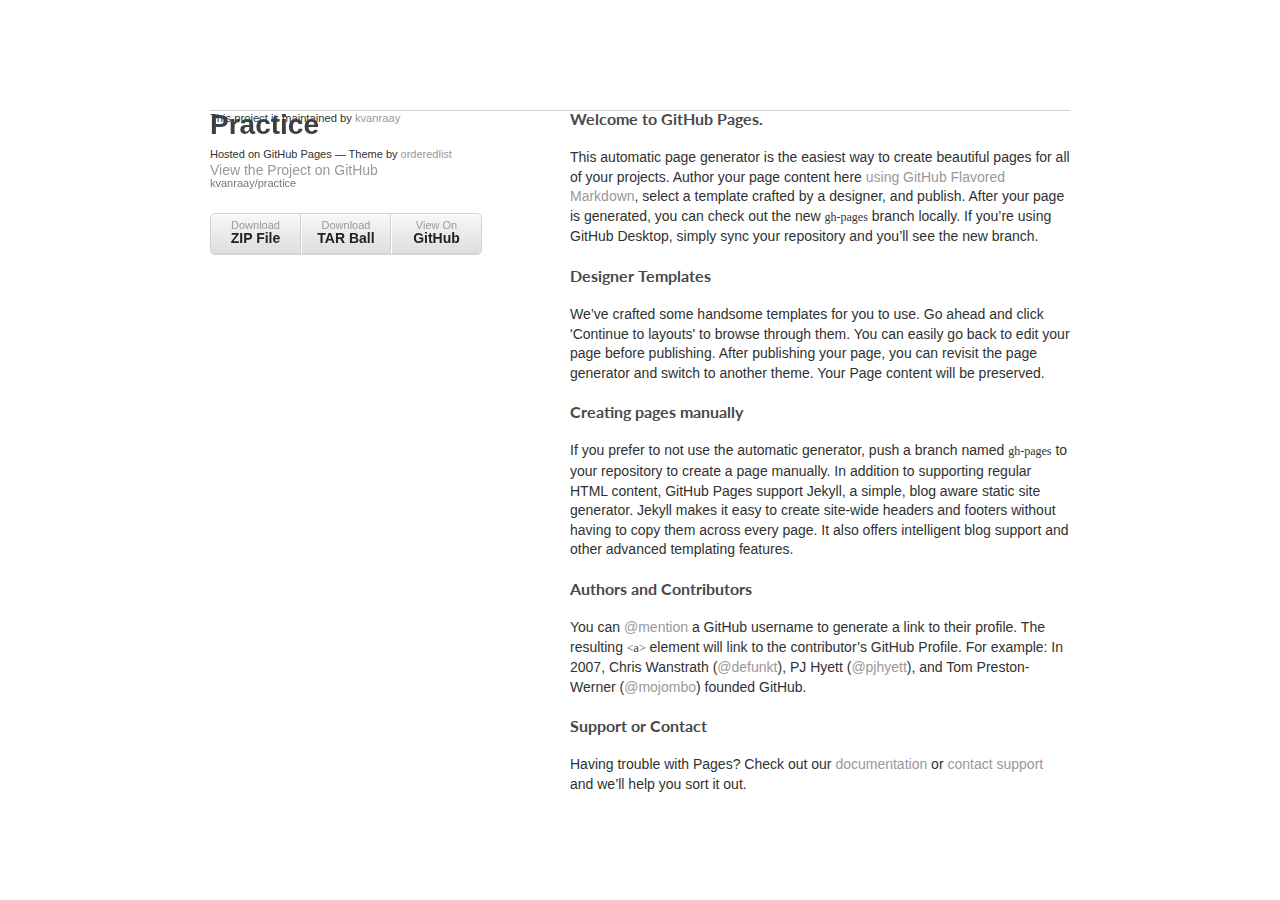
<file: index.html>
<!doctype html>
<html>
  <head>
    <meta charset="utf-8">
    <meta http-equiv="X-UA-Compatible" content="chrome=1">
    <title>Practice by kvanraay</title>

    <link rel="stylesheet" href="stylesheets/styles.css">
    <link rel="stylesheet" href="stylesheets/github-light.css">
    <meta name="viewport" content="width=device-width, initial-scale=1, user-scalable=no">
    <!--[if lt IE 9]>
    <script src="//html5shiv.googlecode.com/svn/trunk/html5.js"></script>
    <![endif]-->
  </head>
  <body>
    <div class="wrapper">
      <header>
        <h1>Practice</h1>
        <p></p>

        <p class="view"><a href="https://github.com/kvanraay/practice">View the Project on GitHub <small>kvanraay/practice</small></a></p>


        <ul>
          <li><a href="https://github.com/kvanraay/practice/zipball/master">Download <strong>ZIP File</strong></a></li>
          <li><a href="https://github.com/kvanraay/practice/tarball/master">Download <strong>TAR Ball</strong></a></li>
          <li><a href="https://github.com/kvanraay/practice">View On <strong>GitHub</strong></a></li>
        </ul>
      </header>
      <section>
        <h3>
<a id="welcome-to-github-pages" class="anchor" href="#welcome-to-github-pages" aria-hidden="true"><span class="octicon octicon-link"></span></a>Welcome to GitHub Pages.</h3>

<p>This automatic page generator is the easiest way to create beautiful pages for all of your projects. Author your page content here <a href="https://guides.github.com/features/mastering-markdown/">using GitHub Flavored Markdown</a>, select a template crafted by a designer, and publish. After your page is generated, you can check out the new <code>gh-pages</code> branch locally. If you’re using GitHub Desktop, simply sync your repository and you’ll see the new branch.</p>

<h3>
<a id="designer-templates" class="anchor" href="#designer-templates" aria-hidden="true"><span class="octicon octicon-link"></span></a>Designer Templates</h3>

<p>We’ve crafted some handsome templates for you to use. Go ahead and click 'Continue to layouts' to browse through them. You can easily go back to edit your page before publishing. After publishing your page, you can revisit the page generator and switch to another theme. Your Page content will be preserved.</p>

<h3>
<a id="creating-pages-manually" class="anchor" href="#creating-pages-manually" aria-hidden="true"><span class="octicon octicon-link"></span></a>Creating pages manually</h3>

<p>If you prefer to not use the automatic generator, push a branch named <code>gh-pages</code> to your repository to create a page manually. In addition to supporting regular HTML content, GitHub Pages support Jekyll, a simple, blog aware static site generator. Jekyll makes it easy to create site-wide headers and footers without having to copy them across every page. It also offers intelligent blog support and other advanced templating features.</p>

<h3>
<a id="authors-and-contributors" class="anchor" href="#authors-and-contributors" aria-hidden="true"><span class="octicon octicon-link"></span></a>Authors and Contributors</h3>

<p>You can <a href="https://github.com/blog/821" class="user-mention">@mention</a> a GitHub username to generate a link to their profile. The resulting <code>&lt;a&gt;</code> element will link to the contributor’s GitHub Profile. For example: In 2007, Chris Wanstrath (<a href="https://github.com/defunkt" class="user-mention">@defunkt</a>), PJ Hyett (<a href="https://github.com/pjhyett" class="user-mention">@pjhyett</a>), and Tom Preston-Werner (<a href="https://github.com/mojombo" class="user-mention">@mojombo</a>) founded GitHub.</p>

<h3>
<a id="support-or-contact" class="anchor" href="#support-or-contact" aria-hidden="true"><span class="octicon octicon-link"></span></a>Support or Contact</h3>

<p>Having trouble with Pages? Check out our <a href="https://help.github.com/pages">documentation</a> or <a href="https://github.com/contact">contact support</a> and we’ll help you sort it out.</p>
      </section>
      <footer>
        <p>This project is maintained by <a href="https://github.com/kvanraay">kvanraay</a></p>
        <p><small>Hosted on GitHub Pages &mdash; Theme by <a href="https://github.com/orderedlist">orderedlist</a></small></p>
      </footer>
    </div>
    <script src="javascripts/scale.fix.js"></script>
    
  </body>
</html>
</file>
<file: stylesheets/styles.css>
@import url(https://fonts.googleapis.com/css?family=Lato:300italic,700italic,300,700);

body {
  padding:50px;
  font:14px/1.5 Lato, "Helvetica Neue", Helvetica, Arial, sans-serif;
  color:#777;
  font-weight:300;
}

h1, h2, h3, h4, h5, h6 {
  color:#222;
  margin:0 0 20px;
}

p, ul, ol, table, pre, dl {
  margin:0 0 20px;
}

h1, h2, h3 {
  line-height:1.1;
}

h1 {
  font-size:28px;
}

h2 {
  color:#393939;
}

h3, h4, h5, h6 {
  color:#494949;
}

a {
  color:#39c;
  font-weight:400;
  text-decoration:none;
}

a small {
  font-size:11px;
  color:#777;
  margin-top:-0.6em;
  display:block;
}

.wrapper {
  width:860px;
  margin:0 auto;
}

blockquote {
  border-left:1px solid #e5e5e5;
  margin:0;
  padding:0 0 0 20px;
  font-style:italic;
}

code, pre {
  font-family:Monaco, Bitstream Vera Sans Mono, Lucida Console, Terminal;
  color:#333;
  font-size:12px;
}

pre {
  padding:8px 15px;
  background: #f8f8f8;
  border-radius:5px;
  border:1px solid #e5e5e5;
  overflow-x: auto;
}

table {
  width:100%;
  border-collapse:collapse;
}

th, td {
  text-align:left;
  padding:5px 10px;
  border-bottom:1px solid #e5e5e5;
}

dt {
  color:#444;
  font-weight:700;
}

th {
  color:#444;
}

img {
  max-width:100%;
}

header {
  width:270px;
  float:left;
  position:fixed;
}

header ul {
  list-style:none;
  height:40px;

  padding:0;

  background: #eee;
  background: -moz-linear-gradient(top, #f8f8f8 0%, #dddddd 100%);
  background: -webkit-gradient(linear, left top, left bottom, color-stop(0%,#f8f8f8), color-stop(100%,#dddddd));
  background: -webkit-linear-gradient(top, #f8f8f8 0%,#dddddd 100%);
  background: -o-linear-gradient(top, #f8f8f8 0%,#dddddd 100%);
  background: -ms-linear-gradient(top, #f8f8f8 0%,#dddddd 100%);
  background: linear-gradient(top, #f8f8f8 0%,#dddddd 100%);

  border-radius:5px;
  border:1px solid #d2d2d2;
  box-shadow:inset #fff 0 1px 0, inset rgba(0,0,0,0.03) 0 -1px 0;
  width:270px;
}

header li {
  width:89px;
  float:left;
  border-right:1px solid #d2d2d2;
  height:40px;
}

header ul a {
  line-height:1;
  font-size:11px;
  color:#999;
  display:block;
  text-align:center;
  padding-top:6px;
  height:40px;
}

strong {
  color:#222;
  font-weight:700;
}

header ul li + li {
  width:88px;
  border-left:1px solid #fff;
}

header ul li + li + li {
  border-right:none;
  width:89px;
}

header ul a strong {
  font-size:14px;
  display:block;
  color:#222;
}

section {
  width:500px;
  float:right;
  padding-bottom:50px;
}

small {
  font-size:11px;
}

hr {
  border:0;
  background:#e5e5e5;
  height:1px;
  margin:0 0 20px;
}



@media print, screen and (max-width: 960px) {

  div.wrapper {
    width:auto;
    margin:0;
  }

  header, section, footer {
    float:none;
    position:static;
    width:auto;
  }

  header {
    padding-right:320px;
  }

  section {
    border:1px solid #e5e5e5;
    border-width:1px 0;
    padding:20px 0;
    margin:0 0 20px;
  }

  header a small {
    display:inline;
  }

  header ul {
    position:absolute;
    right:50px;
    top:52px;
  }
}

@media print, screen and (max-width: 720px) {
  body {
    word-wrap:break-word;
  }

  header {
    padding:0;
  }

  header ul, header p.view {
    position:static;
  }

  pre, code {
    word-wrap:normal;
  }
}

@media print, screen and (max-width: 480px) {
  body {
    padding:15px;
  }

  header ul {
    display:none;
  }
}

@media print {
  body {
    padding:0.4in;
    font-size:12pt;
    color:#444;
  }
}
body {
    margin: 60px auto;
    width: 70%;
}
nav ul, footer ul {
    font-family:'Helvetica', 'Arial', 'Sans-Serif';
    padding: 0px;
    list-style: none;
    font-weight: bold;
}
nav ul li, footer ul li {
    display: inline;
    margin-right: 20px;
}
a {
    text-decoration: none;
    color: #999;
}
a:hover {
    text-decoration: underline;
}
h1 {
    font-size: 2em;
    font-family:'Helvetica', 'Arial', 'Sans-Serif';
    color: #3E3F3F;
}
p {
    font-size: 1em;
    font-family:'Helvetica', 'Arial', 'Sans-Serif';
    line-height: 1.4em;
    color: #303131;
}
footer {
    border-top: 1px solid #d5d5d5;
    font-size: .8em;
}

ul.posts { 
    margin: 20px auto 40px; 
    font-size: 1.5em;
}

ul.posts li {
    list-style: none;
}
li {
    font-size: 1em;
    font-family:'Helvetica', 'Arial', 'Sans-Serif';
    line-height: 1.4em;
    color: #303131;
}
</file>
<file: stylesheets/github-light.css>
/*
   Copyright 2014 GitHub Inc.

   Licensed under the Apache License, Version 2.0 (the "License");
   you may not use this file except in compliance with the License.
   You may obtain a copy of the License at

       http://www.apache.org/licenses/LICENSE-2.0

   Unless required by applicable law or agreed to in writing, software
   distributed under the License is distributed on an "AS IS" BASIS,
   WITHOUT WARRANTIES OR CONDITIONS OF ANY KIND, either express or implied.
   See the License for the specific language governing permissions and
   limitations under the License.

*/

.pl-c /* comment */ {
  color: #969896;
}

.pl-c1      /* constant, markup.raw, meta.diff.header, meta.module-reference, meta.property-name, support, support.constant, support.variable, variable.other.constant */,
.pl-s .pl-v /* string variable */ {
  color: #0086b3;
}

.pl-e  /* entity */,
.pl-en /* entity.name */ {
  color: #795da3;
}

.pl-s .pl-s1 /* string source */,
.pl-smi      /* storage.modifier.import, storage.modifier.package, storage.type.java, variable.other, variable.parameter.function */ {
  color: #333;
}

.pl-ent /* entity.name.tag */ {
  color: #63a35c;
}

.pl-k /* keyword, storage, storage.type */ {
  color: #a71d5d;
}

.pl-pds              /* punctuation.definition.string, string.regexp.character-class */,
.pl-s                /* string */,
.pl-s .pl-pse .pl-s1 /* string punctuation.section.embedded source */,
.pl-sr               /* string.regexp */,
.pl-sr .pl-cce       /* string.regexp constant.character.escape */,
.pl-sr .pl-sra       /* string.regexp string.regexp.arbitrary-repitition */,
.pl-sr .pl-sre       /* string.regexp source.ruby.embedded */ {
  color: #183691;
}

.pl-v /* variable */ {
  color: #ed6a43;
}

.pl-id /* invalid.deprecated */ {
  color: #b52a1d;
}

.pl-ii /* invalid.illegal */ {
  background-color: #b52a1d;
  color: #f8f8f8;
}

.pl-sr .pl-cce /* string.regexp constant.character.escape */ {
  color: #63a35c;
  font-weight: bold;
}

.pl-ml /* markup.list */ {
  color: #693a17;
}

.pl-mh        /* markup.heading */,
.pl-mh .pl-en /* markup.heading entity.name */,
.pl-ms        /* meta.separator */ {
  color: #1d3e81;
  font-weight: bold;
}

.pl-mq /* markup.quote */ {
  color: #008080;
}

.pl-mi /* markup.italic */ {
  color: #333;
  font-style: italic;
}

.pl-mb /* markup.bold */ {
  color: #333;
  font-weight: bold;
}

.pl-md /* markup.deleted, meta.diff.header.from-file */ {
  background-color: #ffecec;
  color: #bd2c00;
}

.pl-mi1 /* markup.inserted, meta.diff.header.to-file */ {
  background-color: #eaffea;
  color: #55a532;
}

.pl-mdr /* meta.diff.range */ {
  color: #795da3;
  font-weight: bold;
}

.pl-mo /* meta.output */ {
  color: #1d3e81;
}
</file>
